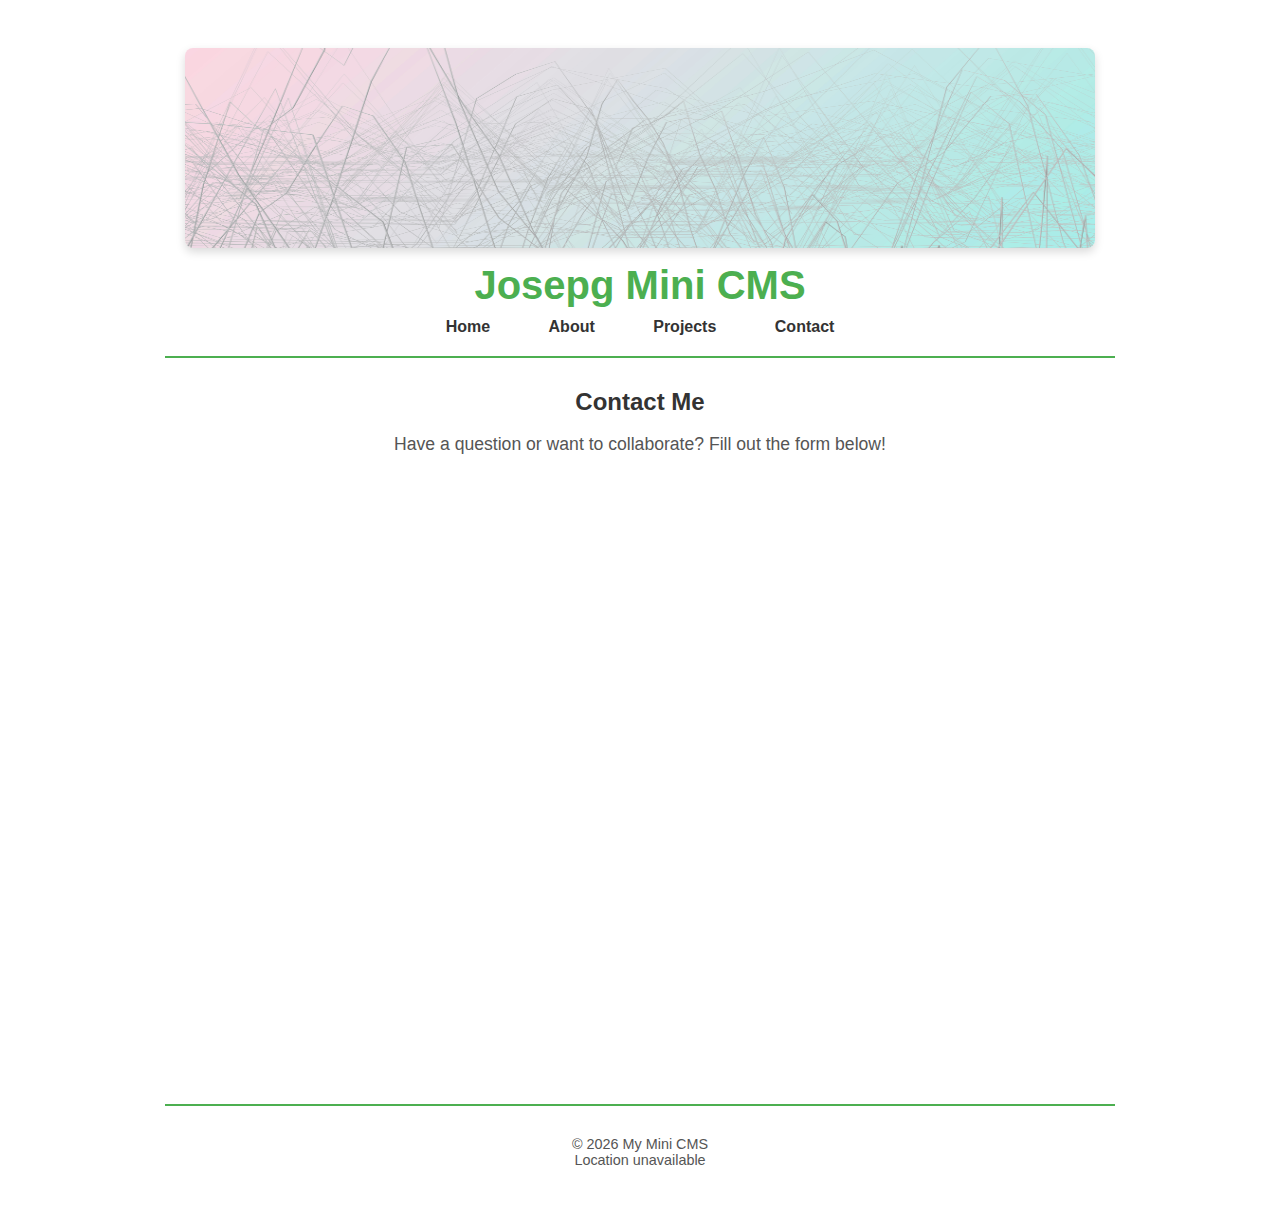
<file: src/contact.html>
<!DOCTYPE html>
<html lang="en">
<head>
  <meta charset="UTF-8">
  <meta name="viewport" content="width=device-width, initial-scale=1.0">
  <title>Contact - Mini CMS Portfolio</title>
  <link rel="stylesheet" href="styles.css">
</head>
<body>

<div class="container">

  <!-- Header -->
<header>
  <div class="container">
    <img src="images/project-main.jpg" alt="Logo" class="header-logo">
    <h1>Josepg Mini CMS</h1>
    <nav>
      <a href="index.html">Home</a>
      <a href="about.html">About</a>
      <a href="projects.html">Projects</a>
      <a href="contact.html">Contact</a>
    </nav>
  </div>
</header>




  <!-- Hero -->
  <section class="hero">
    <h2>Contact Me</h2>
    <p>Have a question or want to collaborate? Fill out the form below!</p>
  </section>

  <!-- Contact Card -->
  <section class="contact-card fade-up">
    <h3>Get in Touch</h3>
    <p>Send me a message and I’ll get back to you as soon as possible.</p>
    <form class="contact-form" id="contactForm">
      <input type="text" name="name" placeholder="Your Name" required>
      <input type="email" name="email" placeholder="Your Email" required>
      <textarea name="message" rows="6" placeholder="Your Message" required></textarea>
      <button type="submit">Send Message</button>
    </form>
    <div id="formMessage"></div>
  </section>

<!-- Footer -->
<footer>
  <p>
    © <span id="year"></span> My Mini CMS <br>
    <span id="location-footer">Detecting location...</span>
  </p>
</footer>

<script>
  // 1. Set the current year
  document.getElementById("year").textContent = new Date().getFullYear();

  // 2. Detect location using ipapi.co
  fetch("https://ipapi.co/json/")
    .then(response => response.json())
    .then(data => {
      const city = data.city || "Unknown City";
      const country = data.country_name || "Unknown Country";
      document.getElementById("location-footer").textContent =
        `You are browsing from ${city}, ${country}`;
    })
    .catch(() => {
      document.getElementById("location-footer").textContent =
        "Location unavailable";
    });
</script>
</body>
</html>
</file>
<file: src/styles.css>
/* ========================
   General Container
======================== */
.container {
  max-width: 950px;
  margin: 0 auto;
  padding: 20px;
  font-family: Arial, sans-serif;
  color: #333;
}

/* ========================
   Header
======================== */
header {
  text-align: center;
  padding-bottom: 0; /* container handles spacing */
}

header .container {
  max-width: 950px;
  margin: 0 auto;
  border-bottom: 2px solid #4CAF50; /* green line */
  padding-bottom: 20px;
  display: flex;
  flex-direction: column;
  align-items: center;
}

.header-logo {
  width: 100%;        /* fill container width */
  max-width: 950px;
  height: 200px;
  margin-bottom: 15px;
  border-radius: 8px;
  box-shadow: 0 4px 10px rgba(0,0,0,0.15);
  transition: transform 0.3s ease;
}

.header-logo:hover {
  transform: scale(1.02);
}

header h1 {
  margin: 0 0 10px 0;
  font-size: 2.5rem;
  color: #4CAF50;
}

/* Navigation */
nav {
  margin-top: 0;
}

nav a {
  text-decoration: none;
  margin: 0 15px;
  color: #333;
  font-weight: bold;
  padding: 6px 12px;
  border-radius: 4px;
  transition: all 0.3s ease;
}

nav a:hover {
  background-color: #4CAF50;
  color: white;
}

/* ========================
   Hero Section
======================== */
.hero {
  text-align: center;
  margin: 30px 0;
}

.hero h2 {
  margin-bottom: 10px;
}

.hero p {
  font-size: 1.1rem;
  color: #555;
}

/* ========================
   Articles
======================== */
.articles h2 {
  text-align: center;
  margin-bottom: 20px;
}

/* ========================
   Card Styles
======================== */
.card {
  display: flex;
  flex-direction: row;
  background: white;
  border-radius: 10px;
  box-shadow: 0 4px 10px rgba(0,0,0,0.15);
  margin: 20px 0;
  overflow: hidden;
}

.card-text {
  flex: 2;
  padding: 20px;
}

.card-text h3 {
  margin-top: 0;
  color: #4CAF50;
}

.card-text p {
  color: #555;
  line-height: 1.5;
}

.card-image {
  flex: 1;
}

.card-image img {
  width: 100%;
  height: 100%;
  object-fit: cover;
}

.card-text button {
  display: block;
  margin-top: 15px;
  padding: 10px 20px;
  background: linear-gradient(135deg, #4CAF50, #66BB6A);
  color: white;
  border: none;
  border-radius: 6px;
  font-weight: bold;
  cursor: pointer;
  box-shadow: 0 3px 6px rgba(0,0,0,0.2);
  transition: all 0.3s ease;
  float: right;
}

.card-text button:hover {
  background: linear-gradient(135deg, #45a049, #5ca75c);
  transform: translateY(-2px);
  box-shadow: 0 5px 10px rgba(0,0,0,0.25);
}

/* ========================
   Footer
======================== */
footer {
  text-align: center;
  margin-top: 40px;
  padding: 15px 0;
  border-top: 2px solid #4CAF50;
  font-size: 0.9rem;
  color: #555;
}

/* ========================
   About / Project Card
======================== */
.project-card {
  background: white;
  padding: 30px;
  margin: 30px 0;
  border-radius: 12px;
  box-shadow: 0 6px 15px rgba(0,0,0,0.2);
  text-align: center;
}

.project-card h3 {
  color: #4CAF50;
  font-size: 2rem;
  margin-bottom: 15px;
}

.project-card p {
  color: #555;
  font-size: 1.1rem;
  line-height: 1.6;
  margin-bottom: 20px;
}

.project-card img {
  max-width: 100%;
  border-radius: 8px;
  margin-bottom: 20px;
}

.project-card button {
  padding: 14px 28px;
  background: linear-gradient(135deg, #4CAF50, #66BB6A);
  color: white;
  border: none;
  border-radius: 8px;
  font-weight: bold;
  cursor: pointer;
  box-shadow: 0 4px 10px rgba(0,0,0,0.25);
  transition: all 0.3s ease, transform 0.2s ease;
  font-size: 1.1rem;
}

.project-card button:hover {
  background: linear-gradient(135deg, #45a049, #5ca75c);
  transform: scale(1.05);
  box-shadow: 0 6px 15px rgba(0,0,0,0.35);
  text-shadow: 0 1px 2px rgba(0,0,0,0.3);
}

/* ========================
   Contact Form Card
======================== */
.contact-card {
  background: linear-gradient(135deg, #f0f4f8, #ffffff);
  padding: 40px 30px;
  margin: 40px 0;
  border-radius: 15px;
  box-shadow: 0 10px 25px rgba(0,0,0,0.1);
  text-align: center;
}

.contact-card h3 {
  color: #4CAF50;
  font-size: 2rem;
  margin-bottom: 10px;
}

.contact-card p {
  font-size: 1.1rem;
  color: #555;
  margin-bottom: 25px;
}

.contact-form {
  display: flex;
  flex-direction: column;
  align-items: center;
  max-width: 600px;
  margin: 0 auto;
}

.contact-form input,
.contact-form textarea {
  width: 100%;
  padding: 15px 20px;
  margin-bottom: 15px;
  border: 2px solid #ccc;
  border-radius: 10px;
  font-size: 1rem;
  transition: all 0.3s ease;
}

.contact-form input:focus,
.contact-form textarea:focus {
  border-color: #4CAF50;
  box-shadow: 0 4px 15px rgba(76, 175, 80, 0.25);
  outline: none;
}

.contact-form button {
  padding: 15px 30px;
  background: linear-gradient(135deg, #4CAF50, #66BB6A);
  color: white;
  font-size: 1.1rem;
  font-weight: bold;
  border: none;
  border-radius: 10px;
  cursor: pointer;
  transition: all 0.3s ease, transform 0.2s ease;
  box-shadow: 0 5px 12px rgba(0,0,0,0.2);
}

.contact-form button:hover {
  background: linear-gradient(135deg, #45a049, #5ca75c);
  transform: scale(1.05);
  box-shadow: 0 8px 20px rgba(0,0,0,0.3);
}

/* ========================
   Animations / Fade-up
======================== */
.fade-up {
  opacity: 0;
  transform: translateY(30px);
  transition: all 0.8s ease-out;
}

.fade-up.show {
  opacity: 1;
  transform: translateY(0);
}

#formMessage {
  margin-top: 15px;
  font-size: 1rem;
  text-align: center;
  transition: all 0.3s ease;
}

/* ========================
   Responsive
======================== */
@media (max-width: 768px) {
  .card {
    flex-direction: column;
  }
  .card-text button {
    float: none;
    width: 100%;
    text-align: center;
  }
  .contact-form input,
  .contact-form textarea {
    width: 100%;
  }
}
</file>
